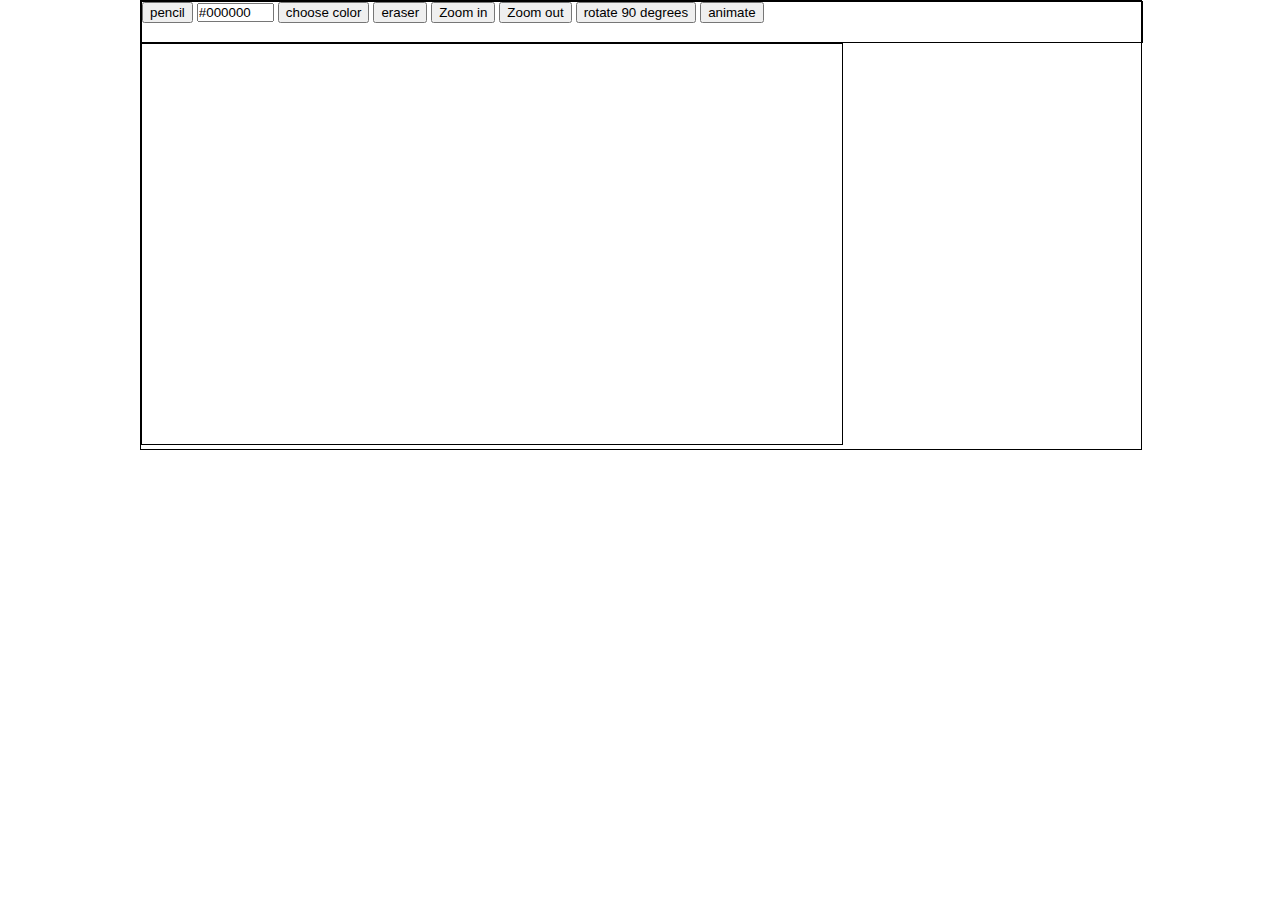
<file: index.html>
<!DOCTYPE html>
<html>
    <head>
        <meta http-equiv="Content-Type" content="text/html; charset=utf-8"/> 
        <title>HTML 5 Whiteboard</title>
        <link rel="stylesheet" type="text/css" href="reset.css" />
        <link rel="stylesheet" type="text/css" href="style.css" />
    </head>
    <body>
    <div id="container">
        <div id="tools">
            <button type="button" id="drawpolyline" onmousedown="activatePencil()">pencil</button>
            <input id="color" type="text" name="color" size="7" value="#000000" maxlength="7" />
            <button type="button" onmousedown="setStrokeStyle(document.getElementById('color').value)">choose color</button>
            <button type="button" onmousedown="activateEraser()">eraser</button>
            <button type="button" onmousedown="zoomin()">Zoom in</button>
            <button type="button" onmousedown="zoomout()">Zoom out</button>
            <button type="button" onmousedown="rotate(90)">rotate 90 degrees</button>
            <button type="button" onmousedown="animate()">animate</button>
        </div> <!-- tools -->
        <div id="canvas-container">
            <canvas id="canvas"></canvas>
        </div>
    </div> <!-- container -->
    <script src="jquery-1.4.2.min.js" type="application/javascript"></script>
    <script src="whiteboard.js" type="application/javascript"></script>
    </body>
</html>
</file>
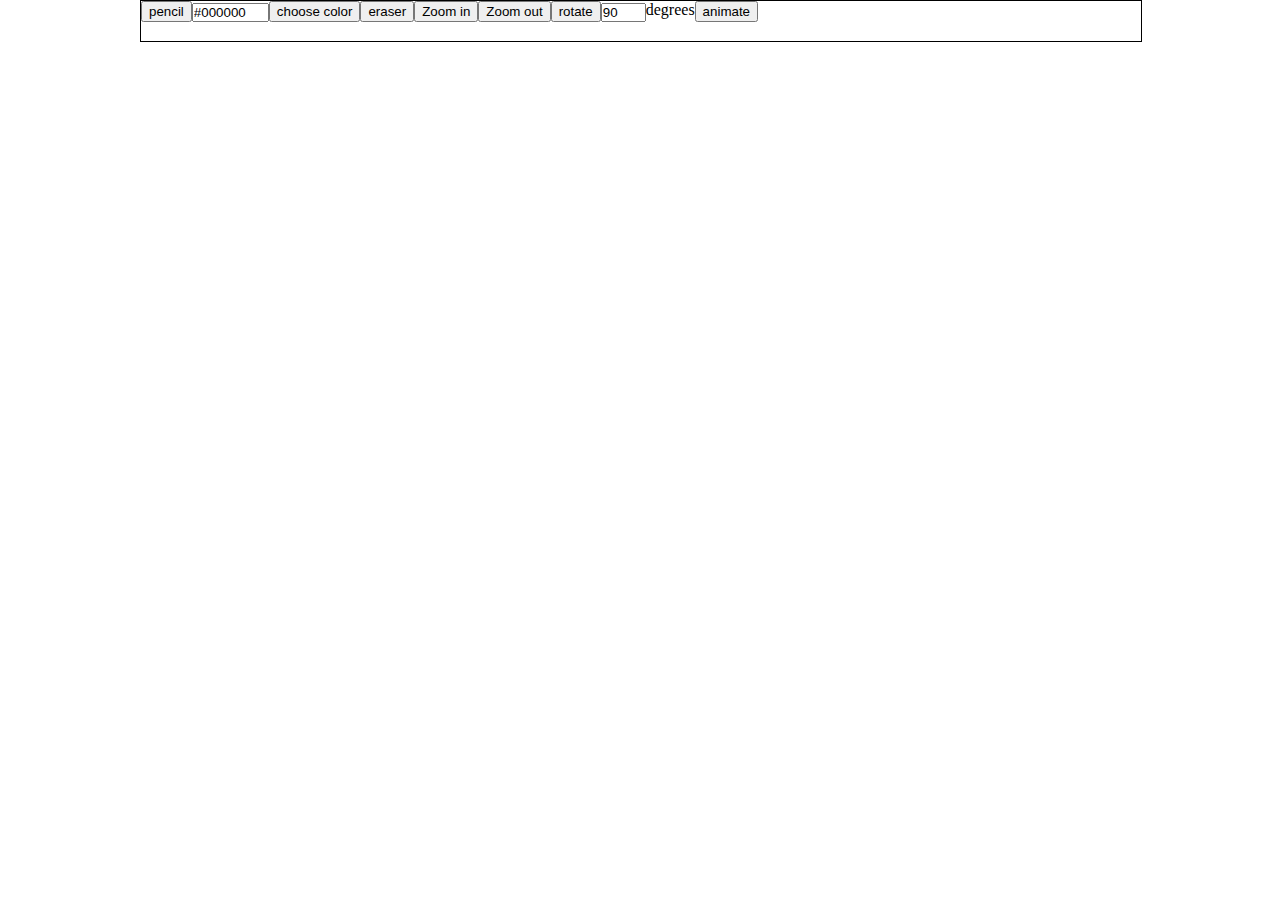
<file: www/index.html>
<!DOCTYPE html>
<html>
<head>
    <meta http-equiv="Content-Type" content="text/html; charset=utf-8"/> 
    <title>HTML 5 Whiteboard</title>
    <link rel="stylesheet" type="text/css" href="reset.css" />
    <link rel="stylesheet" type="text/css" href="style.css" />
	<script src="js/libs/jquery-1.4.2.min.js" type="application/javascript"></script>
	<script src="js/whiteboard.js" type="application/javascript"></script>
	<script src="js/whiteboardui.jquery.js" type="application/javascript"></script>
<script type="text/javascript">//<![CDATA[
// Init the script after document ready
$(document).ready(function(){
	WhiteboardUi.init($("#canvas"));

	// Button events
	// TODO: These could be moved to the UI-script
	// TODO: Leave id-names etc. configuration here
	$("button#button_pencil").mousedown(function() {
		Whiteboard.setStrokeStyle($("#color").attr("value"));
		WhiteboardUi.activatePencil();
	});
	$("button#button_color").mousedown(function() {
		Whiteboard.setStrokeStyle($("#color").attr("value"));
	});
	$("button#button_eraser").mousedown(WhiteboardUi.activateEraser);
	$("button#button_zoomin").mousedown(Whiteboard.zoomin);
	$("button#button_zoomout").mousedown(Whiteboard.zoomout);
	$("button#button_rotate90").mousedown(function() {
		var rot = parseInt($("#rotation").attr("value"));
		if (rot >= -360 && rot <= 360) {
			Whiteboard.rotate(rot);
		} else {
			alert("Rotation value between 0 and 360!");
		}
	});
	$("button#button_animate").mousedown(Whiteboard.animate);
});
//]]></script>
</head>
<body>
<div id="container">
    <div id="tools">
        <button id="button_pencil" type="button" id="drawpolyline">pencil</button>
        <input id="color" type="text" name="color" size="7" value="#000000" maxlength="7" />
        <button id="button_color" type="button">choose color</button>
        <button id="button_eraser" type="button">eraser</button>
        <button id="button_zoomin" type="button">Zoom in</button>
        <button id="button_zoomout" type="button">Zoom out</button>
        <button id="button_rotate90" type="button">rotate</button>
        <input id="rotation" type="text" name="color" size="3" value="90" maxlength="3" />
        <span>degrees</span>
        <button id="button_animate" type="button">animate</button>
    </div> <!-- /tools -->
    <div id="canvas-container">
        <canvas id="canvas"></canvas>
    </div>
</div> <!-- /container -->
</body>
</html>
</file>
<file: style.css>
#container {
position: absolute;
border: 1px solid black;
width: 1000px;
left: 50%;
margin-left: -500px;
}

#canvas {
position: relative;
border: 1px solid black;
height: 400px;
width: 700px;
}

#tools {
position: relative;
border: 1px solid black;
height: 40px;
width: 100%;
}
</file>
<file: www/style.css>
#drawsection {
	margin-top: 41px;
	position: absolute;
	border: 1px solid black;
	width: 1000px;
	left: 50%;
	margin-left: -500px;
	height: 90%;
	overflow: hidden;
}

#canvas-container {
	position: absolute;
	height: 100%;
	width: 100%;
	overflow: scroll;
}

#canvas {
	position: relative;
	outline: 1px solid black;
	height: 100%;
	width: 100%;
	z-index: 0;
}

#tools {
	width: 1000px;
	position: absolute;
	left: 50%;
	margin-left: -500px;
	border: 1px solid black;
	height: 40px;
	background-color: white;
	z-index: 10;
}

#tools > * {
	/* This is to correctly align the 'popup' menus. */
	float: left;
}

#tools > input {
	display: block;
	margin: 2px 0 0 0;
}

#shape_menu, #saveas_menu {
	display: none;
	position: absolute;
	border: 1px solid;
	width: 200px;
	height: 100px;
	background-color: #ffffff;
	padding: 5px;
}

#zoom_element {
	z-index: 100;
	display: none;
	position: absolute;
	top: 25%;
	right: 0;
	width: 50px;
	height: 50%;
	border: 1px solid #cccccc;
}

#zoom_element #zoom_amount {
	position: absolute;
	margin-top: -21px;
	height: 20px;
	width: 100%;
	text-align: center;
	background-color: #ffffff;
}

#zoom_element #zoom_section {
	position: absolute;
	background-color: #ffffff;	
	width: 50px;
	height: 100%;
}

#zoom_element #zoom_section #zoom_bar {
	position: absolute;
	margin-left: 20px;
	width: 10px;
	height: 100%;
	background-color: #cccccc;
}

#zoom_element #zoom_section #zoom_slider {
	z-index: 105;
	position: absolute;
	margin: 0 auto;
	bottom: 0;
	width: 50px;
	height: 20px;
	background-color: #000000;
	cursor: move;
}


/* Cursors */
.pencil_active {cursor: url(img/pencil.gif), auto;}
.eraser_active {cursor: url(img/eraser.gif), auto;}
.rectangle_active {cursor: crosshair;}
.oval_active {cursor: crosshair;}
</file>
